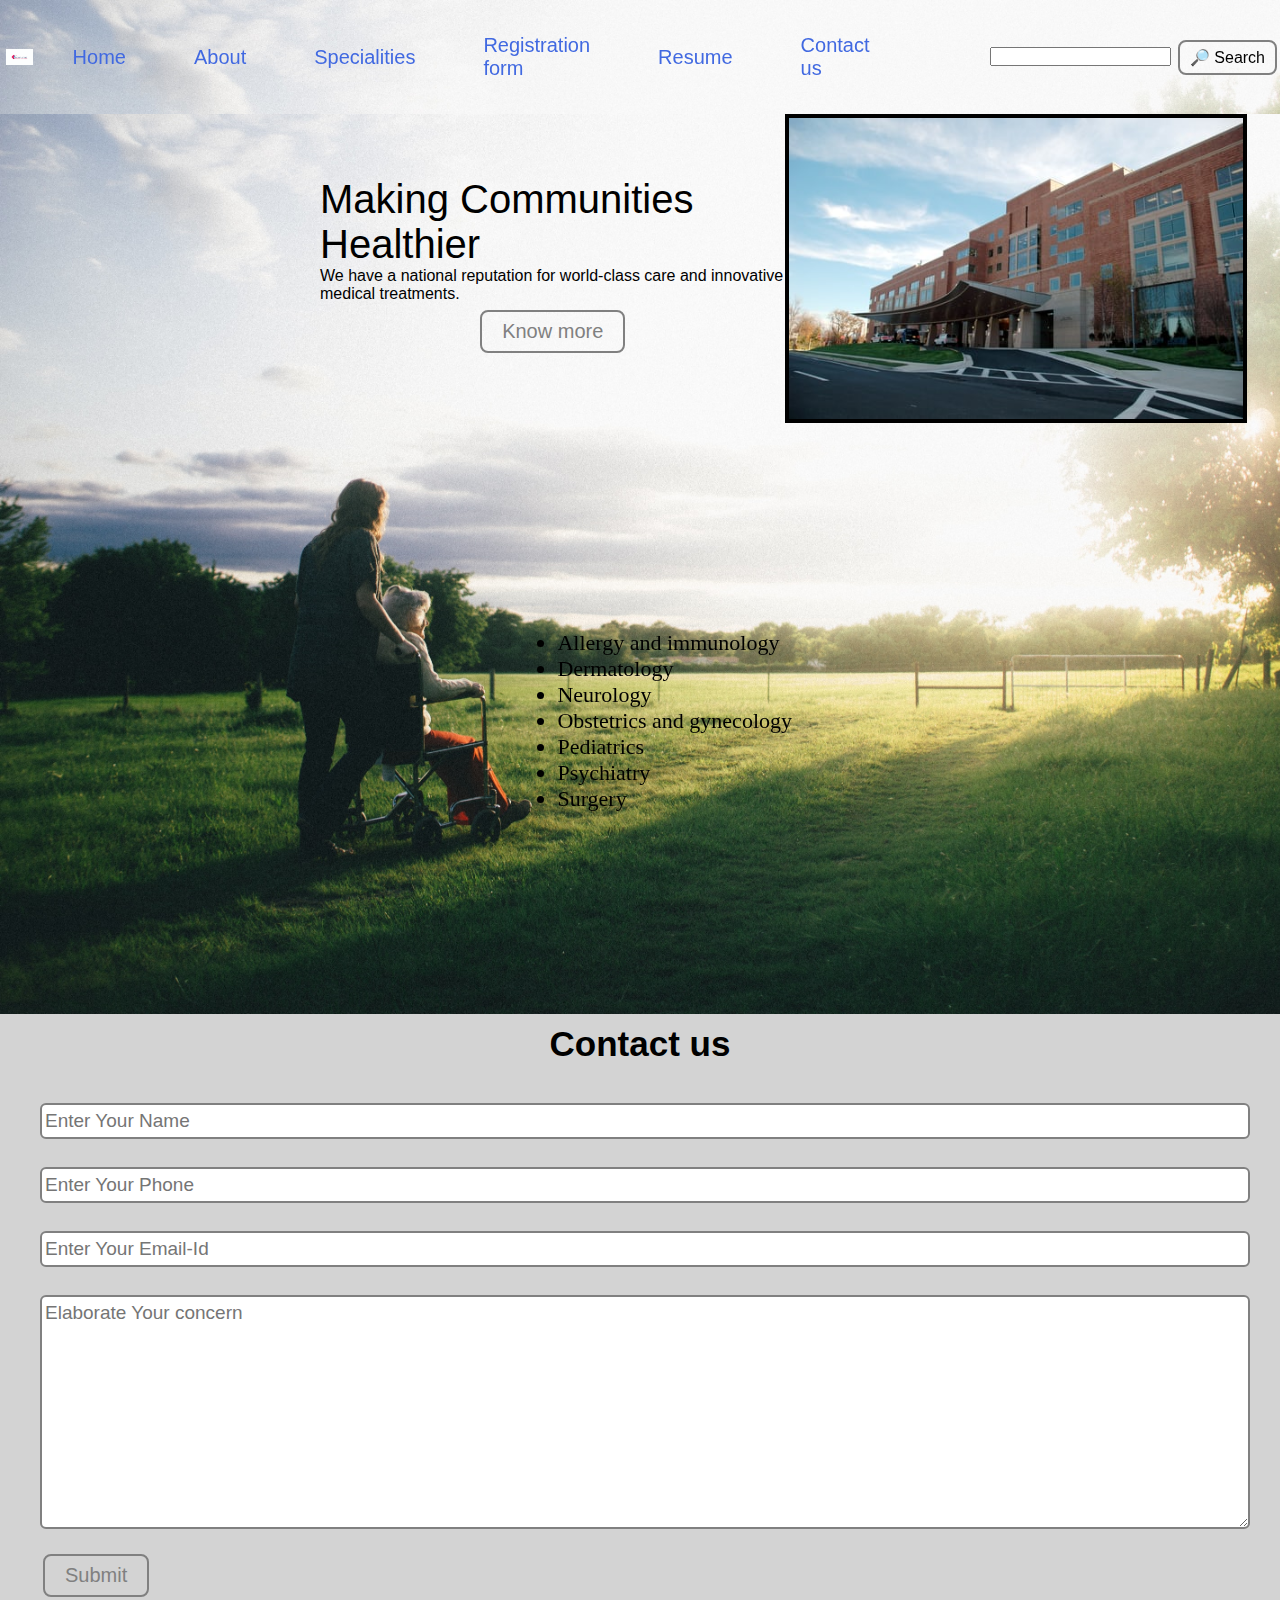
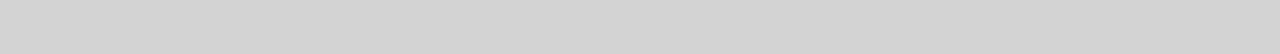
<file: index.html>
<!DOCTYPE html>
<html lang="en">

<head>
    <meta charset="UTF-8">
    <meta http-equiv="X-UA-Compatible" content="IE=edge">
    <meta name="viewport" content="width=device-width, initial-scale=1.0">
    <link rel="stylesheet" href="resumestyle.css">
    <title>Healthcare Medical assoication- We care about you</title>
</head>
<body>
    <nav class="navbar backgroundtop">
        <ul class="nav-list">
            <div class="logo"><img src="logo.png" alt="Logo of Healthcare medical association"></div>
            <li> <a href="#home"> Home </a> </li>
            <li> <a href="#about"> About </a> </li>
            <li> <a href="#specialities"> Specialities </a> </li>
            <li> <a href="Form(code html).html">Registration form</a></li>
            <li> <a href="Resume(code html.html">Resume</a></li>
            <li> <a href="#contact"> Contact us </a> </li>
        </ul>
        <div class="rightnav">
            <input type="text" name="search" id=" search">
            <button class="btn btns">&#x1F50E; Search</button>
           
        </div>
    </nav>

    <section class="backgrounddown firstSection">
        <div class="box-main">
            <div class="firstHalf">
                <p class="text-big">Making Communities Healthier</p>
                <p class="text-small">We have a national reputation for world-class care and innovative medical
                    treatments.</p>
                <button class="btn btn-dark">Know more</button>

            </div>
            <div class="secondHalf">
                <img src="hospital.jpg" alt="Hospital image">
            </div>
            <div class="thirdHalf" id="specialities">
                <ul class="list">
                    <li>Allergy and immunology</li>
                    <li>Dermatology</li>
                    <li>Neurology</li>
                    <li>Obstetrics and gynecology</li>
                    <li>Pediatrics</li>
                    <li>Psychiatry</li>
                    <li>Surgery</li>

                </ul>

            </div>
        </div>

    </section>
    
    <section class="contact" id="contact">
        <h1 class="text-center">Contact us</h1>
        <div class="form">
            <input type="text" class="form-input" name="name" id="name" placeholder="Enter Your Name">
            <input type="text" class="form-input" name="phone" id="phone" placeholder="Enter Your Phone">
            <input type="email" class="form-input" name="email" id="email" placeholder="Enter Your Email-Id">
            <textarea name="text" id="text" cols="30" rows="10" class="form-input"
                placeholder="Elaborate Your concern"></textarea>
            <button class="btn btn-dark">Submit</button>
        </div>

    </section>
</body>

</html>
</file>
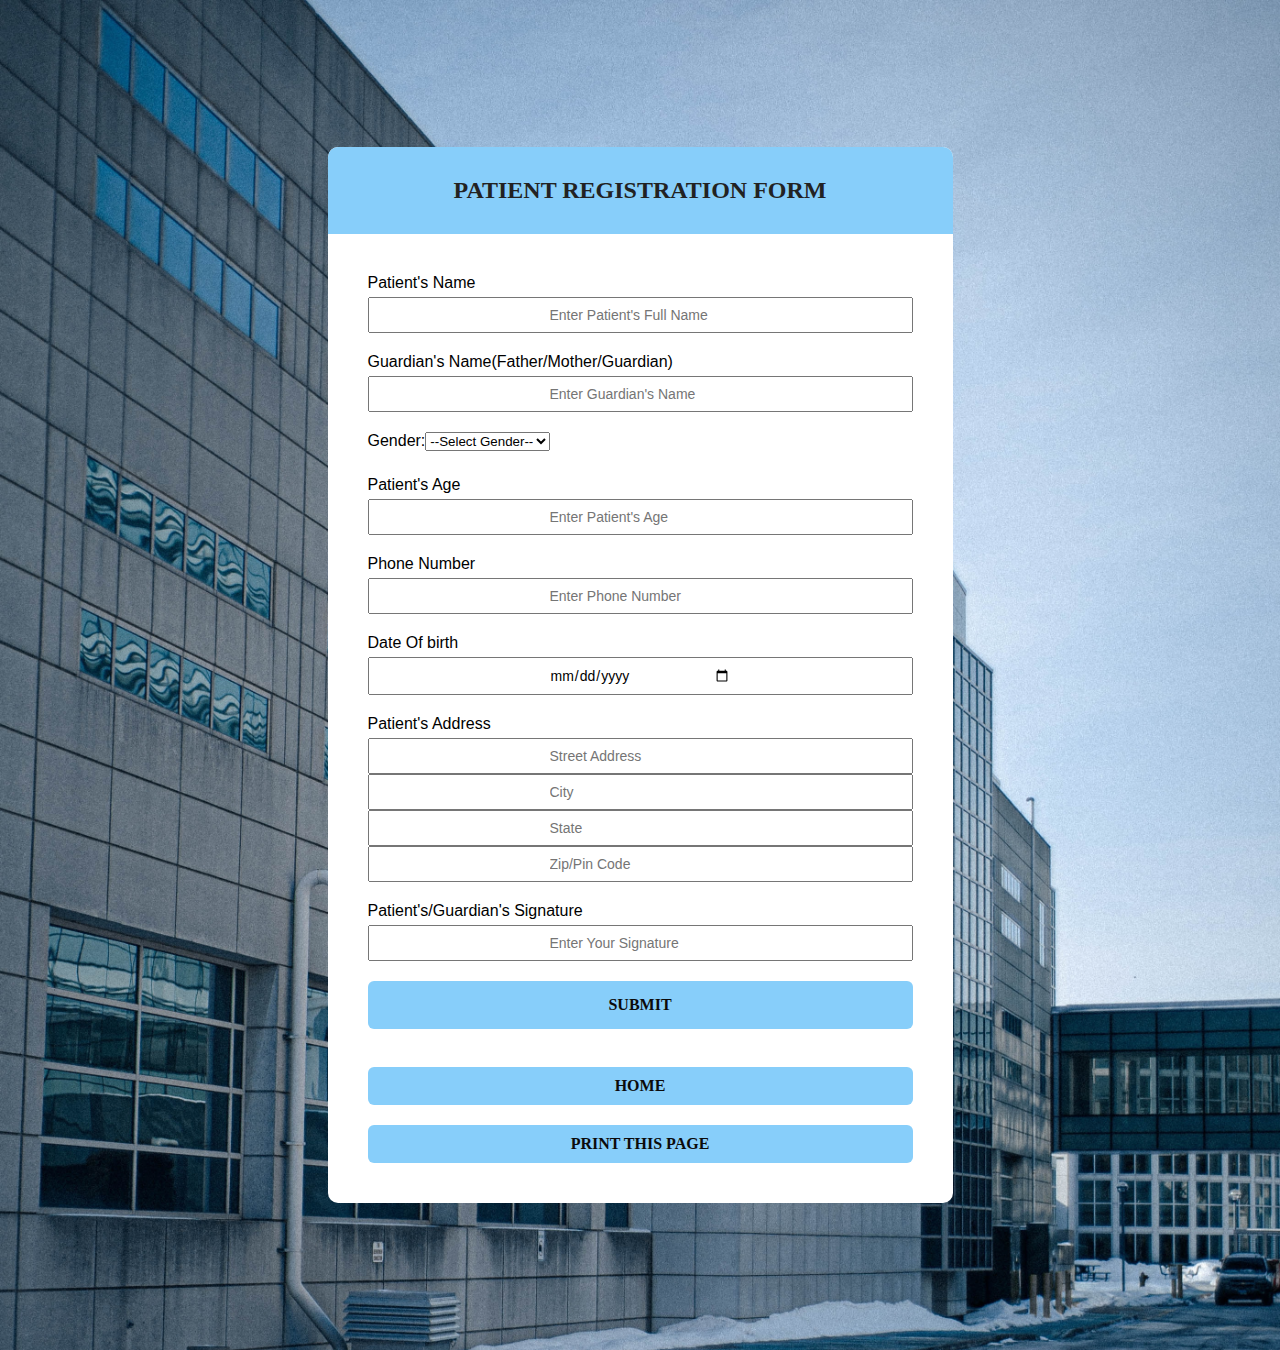
<file: Form(code html).html>
<!DOCTYPE html>
<html lang="en">
<head>
    <meta charset="UTF-8">
    <meta http-equiv="X-UA-Compatible" content="IE=edge">
    <meta name="viewport" content="width=device-width, initial-scale=1.0">
    <title>Patient Form</title>
    <link rel="stylesheet" type="text/css" href="form.css">
    <script>
        function myFunction() {
          document.getElementById("demo").innerHTML = "Registeration Successful.";
        }
        
        </script>
</head>
<body>
<div class="main">
    <div class="main1">
    <h1>Patient Registration Form</h1>
    </div>
    <form class="form" i="form">
        <div class="form-control">
            <label>Patient's Name</label>
            <input type="text" name="name" id="name" placeholder="Enter Patient's Full Name"  autocomplete="off">
        </div>
        <div class="form-control">
            <label for="gname">Guardian's Name(Father/Mother/Guardian)</label>
            <input type="text" name="gname" id="gname" placeholder="Enter Guardian's Name" autocomplete="off">
        </div>
        <div class="form-control">
            <label>Gender:<select name="Gender">
                <option value="none">--Select Gender--</option>
                <option value="Male">Male</option>
                <option value="Female">Female</option>
                <option value="Others">Others</option>
            </select></label>
        </div>
        <div class="form-control">
            <label>Patient's Age</label>
            <input type="number" name="" id="age" placeholder="Enter Patient's Age"  autocomplete="off">
        </div>
        <div class="form-control">
            <label>Phone Number</label>
            <input type="number" name="" id="number" placeholder="Enter Phone Number" autocomplete="off">
        </div>
        <div class="form-control">
            <label>Date Of birth</label>
            <input type="date" name="" id="dob" placeholder="DD/MM/YYYY" autocomplete="off">
        </div>
        <div class="form-control">
            <label>Patient's Address</label>
            <input type="text" name="" id="address" placeholder="Street Address"  autocomplete="off">
            <input type="text" name="" id="city" placeholder="City"  autocomplete="off">
            <input type="text" name="" id="state" placeholder="State"  autocomplete="off">
            <input type="number" name="" id="pin" placeholder="Zip/Pin Code"  autocomplete="off">
        </div>
        <div class="form-control">
            <label>Patient's/Guardian's Signature</label>
            <input type="text" name="" id="signature" placeholder="Enter Your Signature">
        </div>
        <button class="button" type="button" onclick="myFunction()">Submit</button><br>
        <p id="demo" style="font-family: cursive; text-align: center;"></p>
        <a href="homepage.html" class="but">Home</a></button>
        <button class="but" onclick="window.print()">Print this page</button>
    </form>
</div>
</body>
</html>
</file>
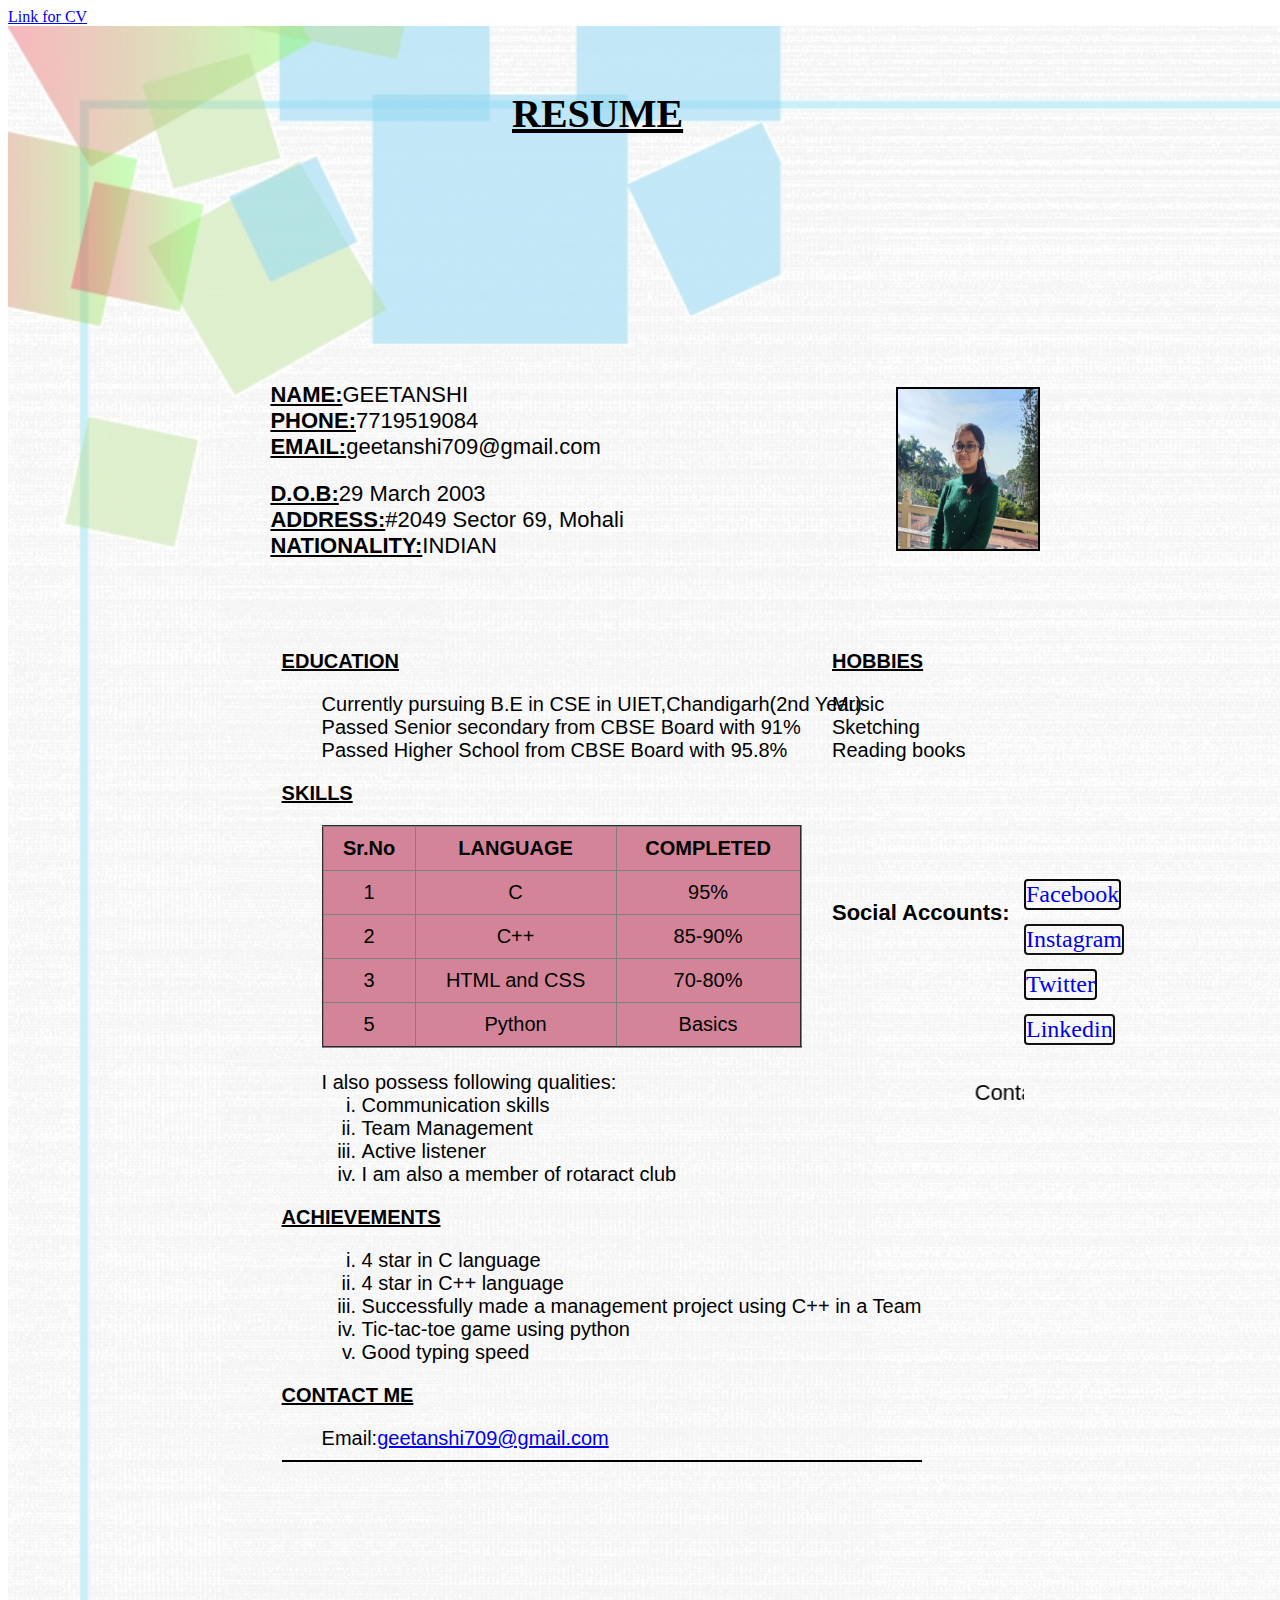
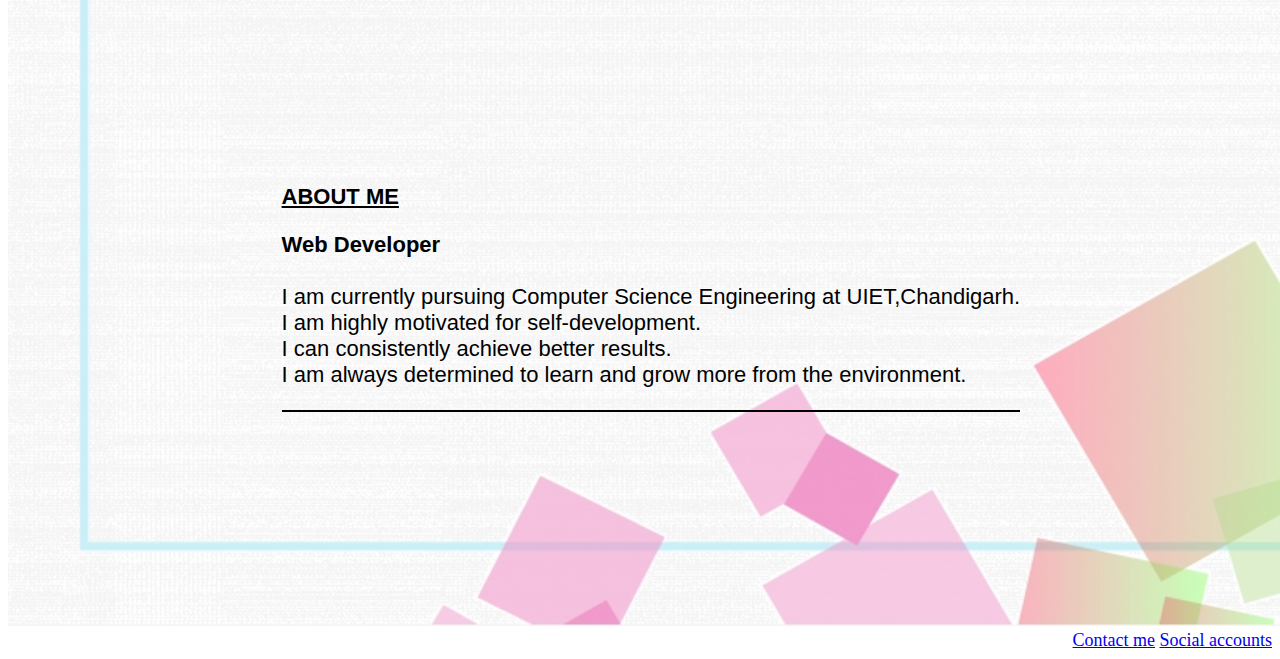
<file: Resume(code html.htm>
<!doctype html>
<html>
    <head>
        <title>RESUME</title>
<body>
    <header>
        <a href="Resume(code html).htm" target="_blank">Link for CV</a>
    </header>
    <div class="main">
    <img src="back1.jpg"width="1500" height="2200">
    
    <div class="main1" >
        <img src="pic.jpeg" height="160" width="140" style="position: absolute; top:43%; left:70%; border: 2px solid black;">
    </div>
    <div class="Heading"  style="position: absolute; top: 10%; left: 40%; font-size: 40px;"><b><u><strong>RESUME</strong></u></b>
    </div>
    <div class="basic" style="font-family:'Gill Sans', 'Gill Sans MT', Calibri, 'Trebuchet MS', sans-serif; position: absolute; font-size: 22px; top:40%; left:18%;">
        <ul style="list-style-type: none;">
            <li><u><b>NAME:</b></u>GEETANSHI </li>
            <li><u><b>PHONE:</b></u>7719519084</li>
            <li><u><b>EMAIL:</b></u>geetanshi709@gmail.com</li>
        </ul>
    </div>
    <div class="basic1"style="font-family:'Gill Sans', 'Gill Sans MT', Calibri, 'Trebuchet MS', sans-serif; position: absolute; font-size: 22px; top:51%; left:18%;">
        <ul style="list-style-type: none;">
            <li><u><b>D.O.B:</b></u>29 March 2003</li>
            <li><u><b>ADDRESS:</b></u>#2049 Sector 69, Mohali</li>
            <li><u><b>NATIONALITY:</b></u>INDIAN</li>
        </ul>
    </div>
    <div class="basic2" style="position: absolute; left: 22%; top: 70%; font-size: 20px; text-align: left; font-family:'Gill Sans', 'Gill Sans MT', Calibri, 'Trebuchet MS', sans-serif; ">
        <dl>
           <dt>
            <p style="font-family:'Gill Sans', 'Gill Sans MT', Calibri, 'Trebuchet MS', sans-serif;" ><u><b><strong>EDUCATION</strong></b></u></p>
               <dd>
                   Currently pursuing B.E in CSE in UIET,Chandigarh(2nd Year)
               </dd>
               <dd>
                   Passed Senior secondary from CBSE Board with 91%
               </dd>
               <dd>
                   Passed Higher School from CBSE Board with 95.8%
               </dd>
           </dt> 
           <dt>
               <section id="skills">
            <p style="font-family:'Gill Sans', 'Gill Sans MT', Calibri, 'Trebuchet MS', sans-serif;" ><u><b><strong>SKILLS</strong></b></u></p>
                </section>
               <dd>
                   <table border="2" style="width: 80%; background-color: #d48498; text-align: center; border-collapse: collapse;">
                        <tr>
                            <th style="border-spacing: 5px; padding: 10px;">Sr.No</th>
                            <th style="border-spacing: 5px; padding: 10px;">LANGUAGE</th>
                            <th style="border-spacing: 5px; padding: 10px;">COMPLETED</th>
                        </tr>
                        <tr>
                            <td style="border-spacing: 5px; padding: 10px;">1</td>
                            <td style="border-spacing: 5px; padding: 10px;">C</td>
                            <td style="border-spacing: 5px; padding: 10px;">95%</td>
                        </tr>
                        <tr>
                            <td style="border-spacing: 5px; padding: 10px;">2</td>
                            <td style="border-spacing: 5px; padding: 10px;">C++</td>
                            <td style="border-spacing: 5px; padding: 10px;">85-90%</td>
                        </tr>
                        <tr>
                            <td style="border-spacing: 5px; padding: 10px;">3</td>
                            <td style="border-spacing: 5px; padding: 10px;">HTML and CSS</td>
                            <td style="border-spacing: 5px; padding: 10px;">70-80%</td>
                        </tr>
                        <tr>
                            <td style="border-spacing: 5px; padding: 10px;">5</td>
                            <td style="border-spacing: 5px; padding: 10px;">Python</td>
                            <td style="border-spacing: 5px; padding: 10px;">Basics</td>
                        </tr>
                   </table>
               </dd>
               <dd>
                   <br>I also possess following qualities:
                   <ol type="i">
                       <li>Communication skills</li>
                       <li>Team Management</li>
                       <li>Active listener</li>
                       <li>I am also a member of rotaract club</li>
                   </ol>
               </dd>
           </dt>
           <dt>
            <p style="font-family:'Segoe UI', Tahoma, Geneva, Verdana, sans-serif;" ><u><b><strong>ACHIEVEMENTS</strong></b></u></p>
            <dd>
                <ol type="i">
                    <li>4 star in C language</li>
                    <li>4 star in C++ language</li>
                    <li>Successfully made a management project using C++ in a Team </li>
                    <li>Tic-tac-toe game using python</li>
                    <li>Good typing speed</li>
                </ul>
            </dd>
           </dt>
           <section id="gmail">
           <dt>
            <p style="font-family:'Segoe UI', Tahoma, Geneva, Verdana, sans-serif;" ><u><b><strong>CONTACT ME</strong></b></u></p>
            <dd>
                Email:<a href="https://mail.google.com/mail/u/0/#inbox?compose=new" >geetanshi709@gmail.com</a>
            </dd>
            <hr size="2" color="black">
           </dt>
        </section>
        </dl>
    </div>
    <div style="position: absolute; font-family:'Segoe UI', Tahoma, Geneva, Verdana, sans-serif; top: 70%; left: 65%; font-size: 20px; text-align: left;">
        <p><u><b><strong>HOBBIES</strong></b></u></p>
               Music<br>Sketching<br>Reading books       
    </div>
    <section id="social">
    <div class="intro" style="position: absolute; left: 22%; top: 190%; font-size: 22px; text-align: left;">
        <p style="font-family:'Gill Sans', 'Gill Sans MT', Calibri, 'Trebuchet MS', sans-serif;"><u><b><br><br><strong>ABOUT ME</strong></b></u><br></p>
           <p style="font-family:'Gill Sans', 'Gill Sans MT', Calibri, 'Trebuchet MS', sans-serif;"><b><strong>Web Developer</strong><br></b>
           <br>I am currently pursuing Computer Science Engineering at UIET,Chandigarh.<br>I am highly motivated for self-development. <br> I can consistently achieve better results.<br>I am always determined to learn and grow more from the environment.</fieldset></p>
           <hr size="2" color="black">
    </div>
</section>
<section id="media">
    <div class="social" style="position: absolute; top: 100%; left: 65%; font-family:'Gill Sans', 'Gill Sans MT', Calibri, 'Trebuchet MS', sans-serif;; font-size: 22px;">
        <b>Social Accounts:</b>
    </div>
</section>
    <section id="s">
    <div class="images">
        <a href="https://www.facebook.com/geetanshi.garg.56"><p style="position: absolute; top: 95%; left: 80%; border-radius: 4px; border: 2px solid rgb(10, 10, 10); font-size: 24px;">Facebook</p></a>
        <a href="https://instagram.com/geetanshi_0729?utm_medium=copy_link"><p style="position: absolute; top: 100%; left:80%; border-radius: 4px; border: 2px solid rgb(20, 19, 19); font-size: 24px;">Instagram</p></a>
        <a href="https://twitter.com/Geetanshi2907?s=09"><p style="position: absolute; top: 105%; left:80%; border-radius: 4px; border: 2px solid rgb(12, 12, 12); font-size: 24px;">Twitter</p></a>
        <a href="#"><p style="position: absolute; top: 110%; left:80%; border-radius: 4px; border: 2px solid rgb(18, 18, 19); font-size: 24px;">Linkedin</p></a>
    </div>
    </section>
    <section id="contact">
    <div class="marquee" style="position: absolute; top: 120%; left: 55%; font-size: 22px; font-family:'Gill Sans', 'Gill Sans MT', Calibri, 'Trebuchet MS', sans-serif; right: 20%;">
        <marquee direction="left" speed="slow">Contact me through given social media</marquee>
    </div>
    </section> 
    <footer style="text-align: right; font-size: 18px;">
        <a href="../Html Code Files/Resume(code html).htm#gmail">Contact me</a>
        <a href="../Html Code Files/Resume(code html).htm#skills">Social accounts</a>
    </footer> 
    </div>
    
</body>
</html>
</file>
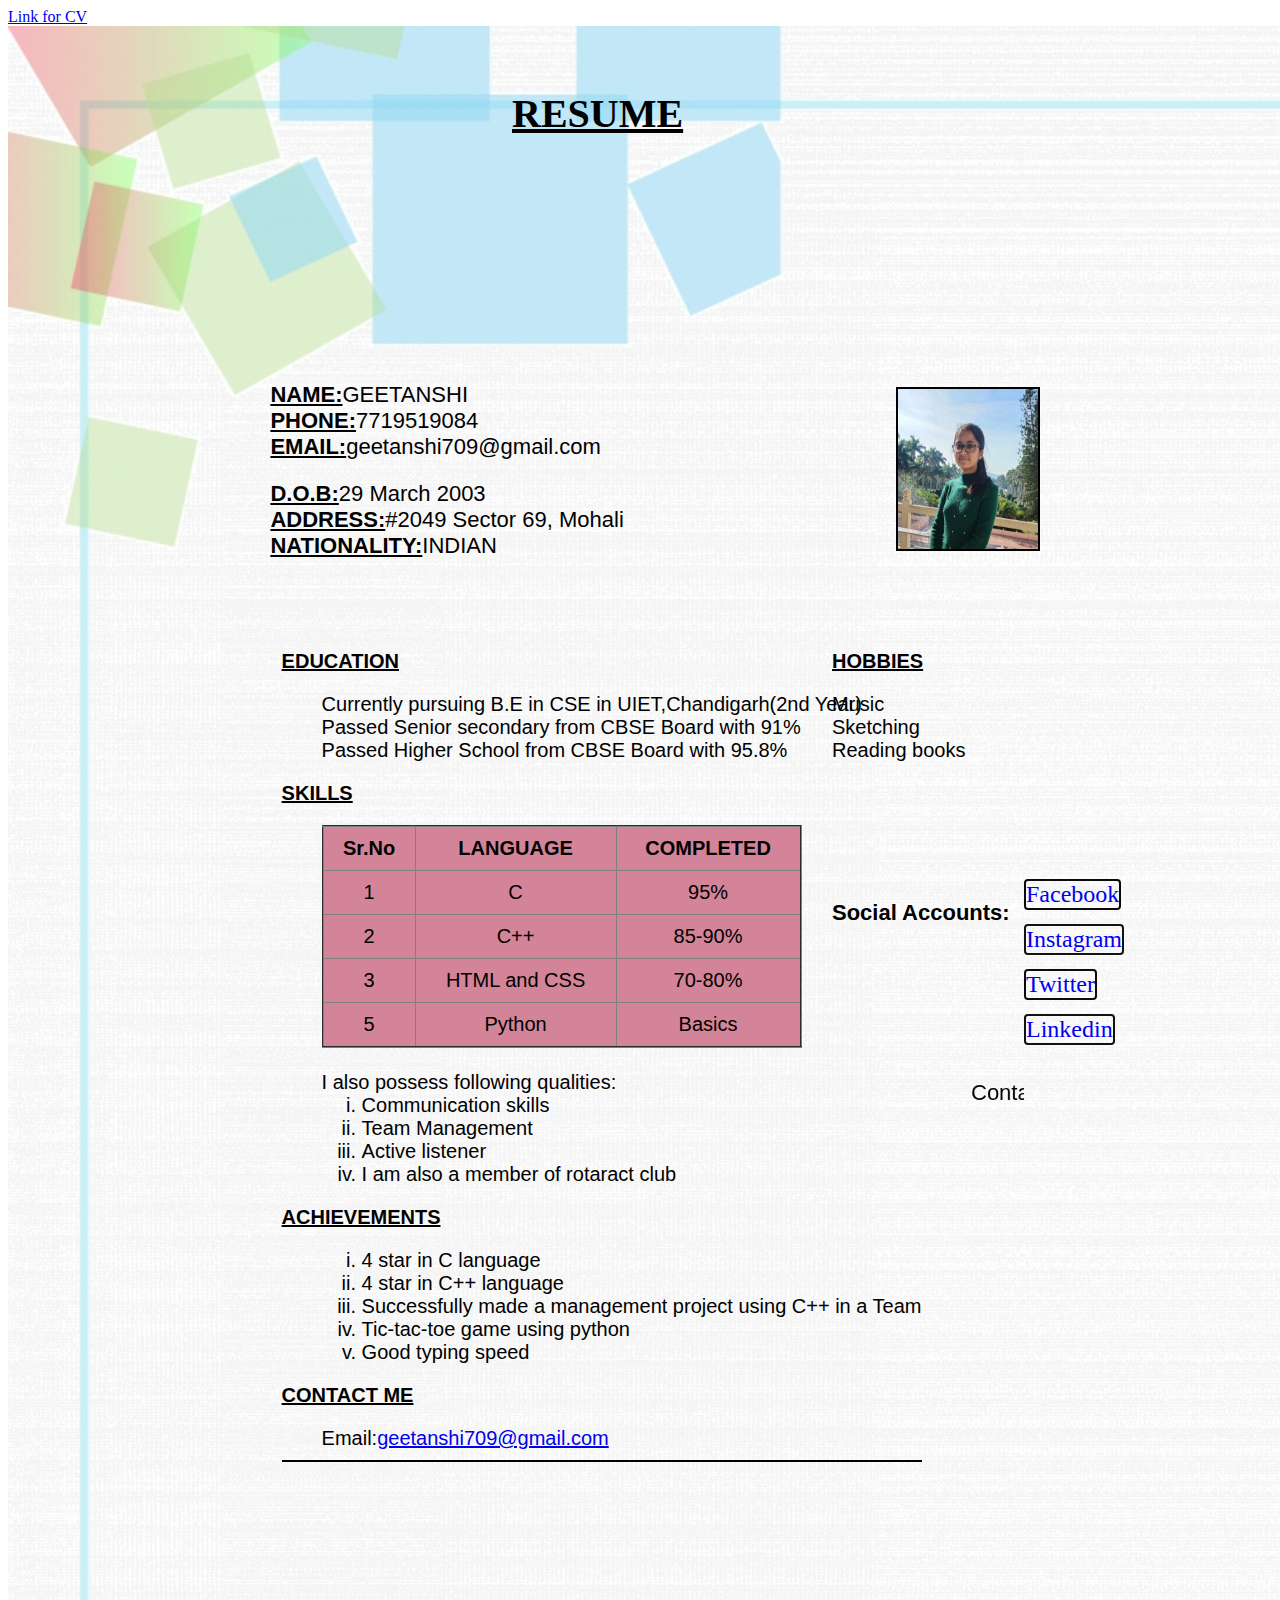
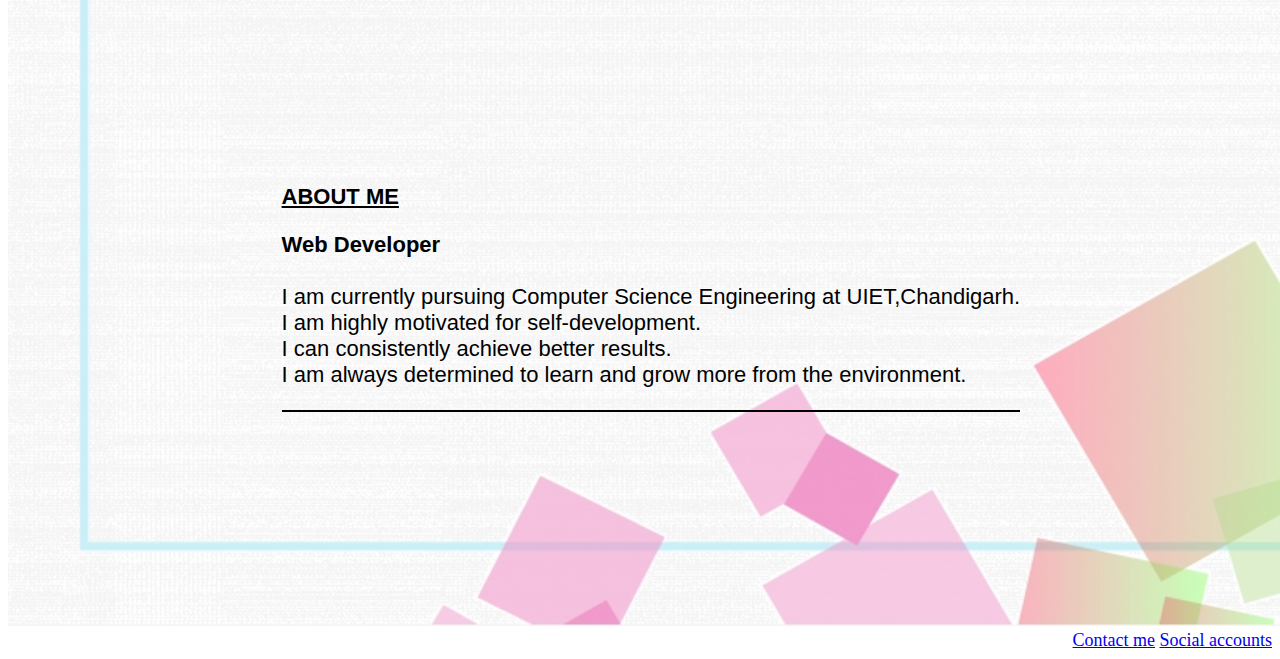
<file: Resume(code html.html>
<!doctype html>
<html>
    <head>
        <title>RESUME</title>
<body>
    <header>
        <a href="Resume(code html.html" target="_blank">Link for CV</a>
    </header>
    <div class="main">
    <img src="back1.jpg"width="1500" height="2200">
    
    <div class="main1" >
        <img src="pic.jpeg" height="160" width="140" style="position: absolute; top:43%; left:70%; border: 2px solid black;">
    </div>
    <div class="Heading"  style="position: absolute; top: 10%; left: 40%; font-size: 40px;"><b><u><strong>RESUME</strong></u></b>
    </div>
    <div class="basic" style="font-family:'Gill Sans', 'Gill Sans MT', Calibri, 'Trebuchet MS', sans-serif; position: absolute; font-size: 22px; top:40%; left:18%;">
        <ul style="list-style-type: none;">
            <li><u><b>NAME:</b></u>GEETANSHI </li>
            <li><u><b>PHONE:</b></u>7719519084</li>
            <li><u><b>EMAIL:</b></u>geetanshi709@gmail.com</li>
        </ul>
    </div>
    <div class="basic1"style="font-family:'Gill Sans', 'Gill Sans MT', Calibri, 'Trebuchet MS', sans-serif; position: absolute; font-size: 22px; top:51%; left:18%;">
        <ul style="list-style-type: none;">
            <li><u><b>D.O.B:</b></u>29 March 2003</li>
            <li><u><b>ADDRESS:</b></u>#2049 Sector 69, Mohali</li>
            <li><u><b>NATIONALITY:</b></u>INDIAN</li>
        </ul>
    </div>
    <div class="basic2" style="position: absolute; left: 22%; top: 70%; font-size: 20px; text-align: left; font-family:'Gill Sans', 'Gill Sans MT', Calibri, 'Trebuchet MS', sans-serif; ">
        <dl>
           <dt>
            <p style="font-family:'Gill Sans', 'Gill Sans MT', Calibri, 'Trebuchet MS', sans-serif;" ><u><b><strong>EDUCATION</strong></b></u></p>
               <dd>
                   Currently pursuing B.E in CSE in UIET,Chandigarh(2nd Year)
               </dd>
               <dd>
                   Passed Senior secondary from CBSE Board with 91%
               </dd>
               <dd>
                   Passed Higher School from CBSE Board with 95.8%
               </dd>
           </dt> 
           <dt>
               <section id="skills">
            <p style="font-family:'Gill Sans', 'Gill Sans MT', Calibri, 'Trebuchet MS', sans-serif;" ><u><b><strong>SKILLS</strong></b></u></p>
                </section>
               <dd>
                   <table border="2" style="width: 80%; background-color: #d48498; text-align: center; border-collapse: collapse;">
                        <tr>
                            <th style="border-spacing: 5px; padding: 10px;">Sr.No</th>
                            <th style="border-spacing: 5px; padding: 10px;">LANGUAGE</th>
                            <th style="border-spacing: 5px; padding: 10px;">COMPLETED</th>
                        </tr>
                        <tr>
                            <td style="border-spacing: 5px; padding: 10px;">1</td>
                            <td style="border-spacing: 5px; padding: 10px;">C</td>
                            <td style="border-spacing: 5px; padding: 10px;">95%</td>
                        </tr>
                        <tr>
                            <td style="border-spacing: 5px; padding: 10px;">2</td>
                            <td style="border-spacing: 5px; padding: 10px;">C++</td>
                            <td style="border-spacing: 5px; padding: 10px;">85-90%</td>
                        </tr>
                        <tr>
                            <td style="border-spacing: 5px; padding: 10px;">3</td>
                            <td style="border-spacing: 5px; padding: 10px;">HTML and CSS</td>
                            <td style="border-spacing: 5px; padding: 10px;">70-80%</td>
                        </tr>
                        <tr>
                            <td style="border-spacing: 5px; padding: 10px;">5</td>
                            <td style="border-spacing: 5px; padding: 10px;">Python</td>
                            <td style="border-spacing: 5px; padding: 10px;">Basics</td>
                        </tr>
                   </table>
               </dd>
               <dd>
                   <br>I also possess following qualities:
                   <ol type="i">
                       <li>Communication skills</li>
                       <li>Team Management</li>
                       <li>Active listener</li>
                       <li>I am also a member of rotaract club</li>
                   </ol>
               </dd>
           </dt>
           <dt>
            <p style="font-family:'Segoe UI', Tahoma, Geneva, Verdana, sans-serif;" ><u><b><strong>ACHIEVEMENTS</strong></b></u></p>
            <dd>
                <ol type="i">
                    <li>4 star in C language</li>
                    <li>4 star in C++ language</li>
                    <li>Successfully made a management project using C++ in a Team </li>
                    <li>Tic-tac-toe game using python</li>
                    <li>Good typing speed</li>
                </ul>
            </dd>
           </dt>
           <section id="gmail">
           <dt>
            <p style="font-family:'Segoe UI', Tahoma, Geneva, Verdana, sans-serif;" ><u><b><strong>CONTACT ME</strong></b></u></p>
            <dd>
                Email:<a href="https://mail.google.com/mail/u/0/#inbox?compose=new" >geetanshi709@gmail.com</a>
            </dd>
            <hr size="2" color="black">
           </dt>
        </section>
        </dl>
    </div>
    <div style="position: absolute; font-family:'Segoe UI', Tahoma, Geneva, Verdana, sans-serif; top: 70%; left: 65%; font-size: 20px; text-align: left;">
        <p><u><b><strong>HOBBIES</strong></b></u></p>
               Music<br>Sketching<br>Reading books       
    </div>
    <section id="social">
    <div class="intro" style="position: absolute; left: 22%; top: 190%; font-size: 22px; text-align: left;">
        <p style="font-family:'Gill Sans', 'Gill Sans MT', Calibri, 'Trebuchet MS', sans-serif;"><u><b><br><br><strong>ABOUT ME</strong></b></u><br></p>
           <p style="font-family:'Gill Sans', 'Gill Sans MT', Calibri, 'Trebuchet MS', sans-serif;"><b><strong>Web Developer</strong><br></b>
           <br>I am currently pursuing Computer Science Engineering at UIET,Chandigarh.<br>I am highly motivated for self-development. <br> I can consistently achieve better results.<br>I am always determined to learn and grow more from the environment.</fieldset></p>
           <hr size="2" color="black">
    </div>
</section>
<section id="media">
    <div class="social" style="position: absolute; top: 100%; left: 65%; font-family:'Gill Sans', 'Gill Sans MT', Calibri, 'Trebuchet MS', sans-serif;; font-size: 22px;">
        <b>Social Accounts:</b>
    </div>
</section>
    <section id="s">
    <div class="images">
        <a href="https://www.facebook.com/geetanshi.garg.56"><p style="position: absolute; top: 95%; left: 80%; border-radius: 4px; border: 2px solid rgb(10, 10, 10); font-size: 24px;">Facebook</p></a>
        <a href="https://instagram.com/geetanshi_0729?utm_medium=copy_link"><p style="position: absolute; top: 100%; left:80%; border-radius: 4px; border: 2px solid rgb(20, 19, 19); font-size: 24px;">Instagram</p></a>
        <a href="https://twitter.com/Geetanshi2907?s=09"><p style="position: absolute; top: 105%; left:80%; border-radius: 4px; border: 2px solid rgb(12, 12, 12); font-size: 24px;">Twitter</p></a>
        <a href="#"><p style="position: absolute; top: 110%; left:80%; border-radius: 4px; border: 2px solid rgb(18, 18, 19); font-size: 24px;">Linkedin</p></a>
    </div>
    </section>
    <section id="contact">
    <div class="marquee" style="position: absolute; top: 120%; left: 55%; font-size: 22px; font-family:'Gill Sans', 'Gill Sans MT', Calibri, 'Trebuchet MS', sans-serif; right: 20%;">
        <marquee direction="left" speed="slow">Contact me through given social media</marquee>
    </div>
    </section> 
    <footer style="text-align: right; font-size: 18px;">
        <a href="Resume(code html.html#gmail">Contact me</a>
        <a href="Resume(code html.html#skills">Social accounts</a>
    </footer> 
    </div>
    
</body>
</html>
</file>
<file: resumestyle.css>
*{
    margin: 0;
    padding: 0;
}
.logo{
    width: 20%;
    display: flex;
    justify-content: center;
    align-items: center;
}
.logo img{
    width: 70%;
    border: 3px red;
    /* border-radius: 25000px;  */
}
.navbar{
    display: flex;
    align-items: center;
    justify-content: center;
    position: sticky;
    top: 0%;
    cursor: pointer;
}
.nav-list{
    width: 72%;
    display: flex;
    align-items: center;
    
    
}
.nav-list li{
    list-style: none;
    padding: 34px;
    font-size: 20px;
    font-family: 'Ubuntu', sans-serif;
}
.nav-list li a{
    text-decoration: none;
    color:royalblue;
}
.nav-list li a:hover{
    color:brown;
}
.rightnav{
    width: 30%;
    text-align: right;
}
#search{
    padding:5px;
    font-size:  30px;
    border: 4px solid black;
    border-radius: 9px;

}

.backgroundtop{
    background: rgba(0, 0, 0, 0.7) url('doctor.jpg');
    background-size: cover;
    background-blend-mode:lighten;
}
.backgrounddown{
    background: rgba(0, 0, 0, 0.7) url('doctor.jpg');
    background-size: cover;
    background-blend-mode:lighten;
}
.firstSection{
    height: 100vh;
}
.box-main{
    display: flex;
    justify-content: center;
    align-items: center;
    font-family: cursive;
    max-width: 50%;
    margin: auto;
}
.firstHalf{
    width: 80%;
    display: flex;
    flex-direction: column;
    justify-content: center;
    align-items: center;
}
.secondHalf{
    width: 30%;
}

.thirdHalf{
    position: absolute;
    display: flex;
    top: 55%;
    left: 33%;
    align-items: left;
    font-size: 22px;
    border: white;
    background-blend-mode: lighten;
    padding: 135px;
    /* justify-content: left; */
    /* align-items: center; */
    /* justify-content: center; */
}

.text-big{
    font-family: Impact, Haettenschweiler, 'Arial Narrow Bold', sans-serif;
    font-size:250%;
}

.text-small{
    font-family: -apple-system, BlinkMacSystemFont, 'Segoe UI', Roboto, Oxygen, Ubuntu, Cantarell, 'Open Sans', 'Helvetica Neue', sans-serif;
    font-size: 100%;
}

.secondHalf img{
    width: 260%;
    border: 4px solid black;
    display: block;
    margin: auto;
}
.btn{
    padding: 8px 20px;
    margin: 7px 3px;
    border: 2px solid grey;
    border-radius: 8px;
    background: none;
    color:black;
    cursor: pointer;
    font-family: 'Ubuntu', sans-serif ;
    font-size: 20px;
}

.btns{
    padding: 6px 10px;
    vertical-align: middle;
    font-size: 16px;
}

.btn-dark{
    color: grey;
    border: 2px solid grey;
}

.list{
    list-style: disc;
    display: flex;
    flex-direction: column;
    /* top: 200%; */
    /* justify-content: center; */
    /* align-items:center; */
    margin-top: auto;
}

.link a{
    top: 100%;
    left: 50%;
    color: white;
    font-family: Verdana, Geneva, Tahoma, sans-serif;
}

.contact{
    background-color:lightgrey;
    height: 640px;
}

.text-center{
    text-align: center;
    padding-top: 10px;
    font-family: 'Ubuntu', sans-serif;
    font-size: 35px;
}

.form{
    max-width: 1200px;
    margin: 25px auto;

}

.form-input{
    margin: 14px 0;
    padding: 5px 3px;
    width: 100%;
    font-size: 19px;
    border: 2px solid grey;
    border-radius: 6px;
    font-family:'Segoe UI', Tahoma, Geneva, Verdana, sans-serif;
}
</file>
<file: form.css>
*{
    margin: 0;
    padding: 0;
    font-family:'Segoe UI', Tahoma, Geneva, Verdana, sans-serif;
    box-sizing: border-box;
}
body{
background-image: url(doc.jpg);
background-blend-mode: lighten;
background-size: 100%;
font-family:Cambria, Cochin, Georgia, Times, 'Times New Roman', serif;
display: flex;
align-items: center;
justify-content: center;
min-height: 150vh;
width: 100vw;
}
.main{
background-color:white;
border-radius: 10px;
-webkit-border-radius: 10px;
box-shadow: 0 2.8px 2.2px rgba(0,0,0,0.034), 0 6.7px 5.3px rgba(0,0,0,0.048), 0 12.px;
overflow: hidden;
width: calc(100vw-65vw);
max-width: 100%;
}
.main1{
background:lightskyblue;
padding: 30px 0;
}
.main1 h1{
color: #222;
font-family:Cambria, Cochin, Georgia, Times, 'Times New Roman', serif;
font-size: 24px;
text-transform: uppercase;
text-align: center;
}
.form{
padding: 40px;
}
.form-control{
margin-bottom: 20px;
position: relative;
}
.form-control label{
display: inline-block;
margin-bottom: 5px;
text-align: left;
}

.form-control input{
width:100%;
border: 2px solid solid #f0f0f0;
display: block;
font-size: 14px;
padding: 8px 180px;
}
.form-control input:focus{
outline: 0;
border-color: #777;

}
.button{
background:lightskyblue;
border-radius: 6px;
border: none;
outline: none;
color: rgb(12, 11, 11);
display: block;
font-family:Cambria, Cochin, Georgia, Times, 'Times New Roman', serif;
font-size: 16px;
padding: 15px 0;
margin-top: 20px;
width: 100%;
font-weight: bold;
text-transform: uppercase;
transition: all 1s ease;
}
.form .button:hover{
    color: darkblue;
}
.but{
text-decoration: none;
background:lightskyblue;
border-radius: 6px;
border: 1px solid transparent;
outline: none;
color: rgb(12, 11, 11);
font-family:Cambria, Cochin, Georgia, Times, 'Times New Roman', serif;
font-size: 16px;
padding: 9px 22px;
margin-top: 20px;
width: 100%;
font-weight: bold;
text-transform: uppercase;
transition: all 1s ease;
display: block;
text-align: center;
}
.form .but:hover{
    color: darkblue;
}
</file>
